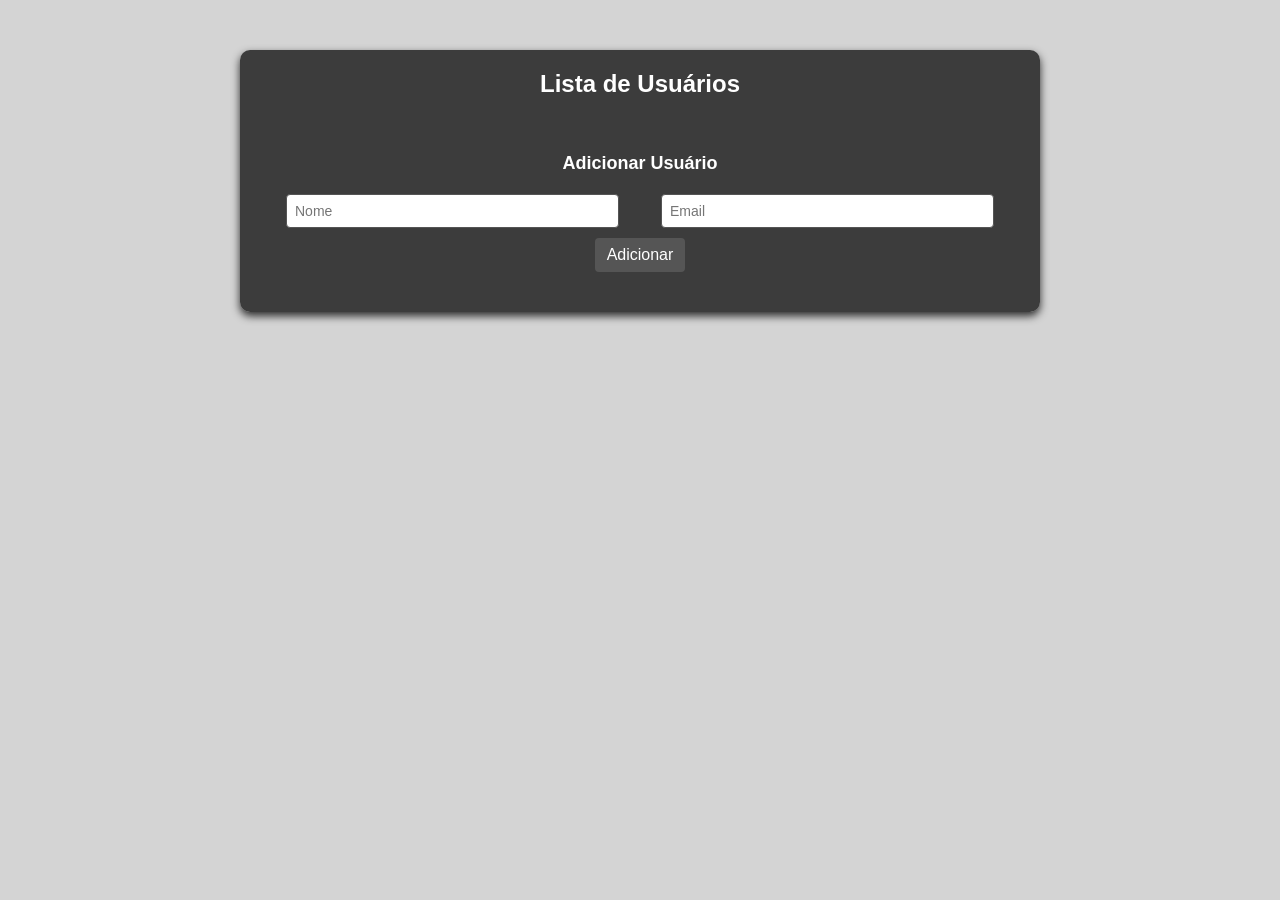
<file: index.html>
<!DOCTYPE html>
<html lang="pt-br">
<head>
    <meta charset="UTF-8">
    <meta name="viewport" content="width=device-width, initial-scale=1.0">
    <title>FastAPI Frontend</title>
    <link rel="stylesheet" href="style.css">
</head>
<body>
    <div class="container">        
        <h1>Lista de Usuários</h1>
        <ul id="user-list"></ul>
        <h2>Adicionar Usuário</h2>
        <form id="user-form">
            <input type="text" id="name" placeholder="Nome" required>
            <input type="email" id="email" placeholder="Email" required>
            <button type="submit">Adicionar</button>
        </form>
    </div>

    <script>
        const API_URL = 'http://127.0.0.1:8000/users'; // Puxa a URL da API

        // busca e exibe a lista de usuários
        async function fetchUsers() {
            try {
                const response = await fetch(API_URL);
                if (!response.ok) throw new Error('Erro ao buscar usuários');
                const users = await response.json();

                const userList = document.getElementById('user-list');
                userList.innerHTML = ''; // Limpa a lista antes de atualizar
                users.forEach(user => {
                    const li = document.createElement('li');
                    li.innerHTML = `
                        ${user.name} (${user.email})
                        <button onclick="editUser(${user.id})">Editar</button>
                        <button onclick="deleteUser(${user.id})">Excluir</button>
                    `;
                    userList.appendChild(li);
                });
            } catch (error) {
                console.error(error);
                alert('Erro ao carregar usuários.');
            }
        }

        // Adicionar um usuário
        async function addUser(event) {
            event.preventDefault(); // Evita o reload do formulário
            const name = document.getElementById('name').value.trim();
            const email = document.getElementById('email').value.trim();

            if (!name || !email) {
                alert('Por favor, preencha todos os campos.');
                return;
            }

            try {
                const response = await fetch(API_URL, {
                    method: 'POST',
                    headers: { 'Content-Type': 'application/json' },
                    body: JSON.stringify({ name, email }),
                });

                if (!response.ok) {
                    const errorData = await response.json();
                    throw new Error(errorData.detail || 'Erro ao adicionar usuário');
                }

                alert('Usuário adicionado com sucesso!');
                document.getElementById('user-form').reset(); 
                fetchUsers(); // Atualiza a lista de usuários
            } catch (error) {
                console.error(error);
                alert('Erro ao adicionar usuário.');
            }
        }

        // Editar um usuário
        async function editUser(userId) {
            const newName = prompt("Digite o novo nome:");
            const newEmail = prompt("Digite o novo email:");

            if (!newName || !newEmail) {
                alert("Os campos de nome e email são obrigatórios.");
                return;
            }

            try {
                const response = await fetch(`${API_URL}/${userId}`, {
                    method: 'PUT',
                    headers: { 'Content-Type': 'application/json' },
                    body: JSON.stringify({ name: newName, email: newEmail }),
                });

                if (!response.ok) {
                    const errorData = await response.json();
                    throw new Error(errorData.detail || 'Erro ao editar usuário');
                }

                alert('Usuário atualizado com sucesso!');
                fetchUsers(); // Atualiza a lista de usuários
            } catch (error) {
                console.error(error);
                alert('Erro ao editar usuário.');
            }
        }

        // Deletar um usuário
        async function deleteUser(userId) {
            if (!confirm("Tem certeza que deseja excluir este usuário?")) {
                return;
            }

            try {
                const response = await fetch(`${API_URL}/${userId}`, {
                    method: 'DELETE',
                });

                if (!response.ok) {
                    const errorData = await response.json();
                    throw new Error(errorData.detail || 'Erro ao excluir usuário');
                }

                alert('Usuário excluído com sucesso!');
                fetchUsers(); // Atualiza a lista de usuários
            } catch (error) {
                console.error(error);
                alert('Erro ao excluir usuário.');
            }
        }
        
        document.getElementById('user-form').addEventListener('submit', addUser);

        // Carrega os usuários ao iniciar a página
        fetchUsers();
    </script>
</body>
</html>
</file>
<file: style.css>
* {
    margin: 0;
    padding: 0;
    box-sizing: border-box;
}


body {
    background-color: rgb(212, 212, 212);
    font-family: Arial, sans-serif;
    color: #fff;
}

.container {
    max-width: 800px;
    margin: 50px auto;
    padding: 20px;
    background-color: rgba(44, 44, 44, 0.9); 
    border-radius: 10px;
    box-shadow: 0 4px 8px rgba(0, 0, 0, 0.8);
}

h1 {
    text-align: center;
    margin-bottom: 15px;
    font-size: 24px;
}

h2 {
    margin-top: 20px;
    text-align: center;
    font-size: 18px;
}

#user-list {
    list-style: none;
    padding: 10px 0;
    margin-bottom: 20px;
    text-align: center;
}

#user-list li {
    padding: 5px 10px;
    border-bottom: 1px solid #555;
    margin: 5px 0;
    display: flex;
    justify-content: space-between;
    align-items: center;
}

#user-list button {
    margin-left: 10px;
    padding: 4px 8px;
    cursor: pointer;
    border: none;
    border-radius: 4px;
    background-color: #555;
    color: white;
    transition: background-color 0.3s ease;
}

#user-list button:hover {
    background-color: #777;
}

form {
    display: flex;
    justify-content: space-around;
    flex-wrap: wrap;
    gap: 10px;
    margin: 10px 0;
    padding: 10px;
}

form input[type="text"],
form input[type="email"] {
    padding: 8px;
    font-size: 14px;
    border: 1px solid #555;
    border-radius: 4px;
    width: 45%;
}

form button[type="submit"] {
    cursor: pointer;
    background-color: #555;
    color: white;
    border: none;
    padding: 8px 12px;
    font-size: 16px;
    border-radius: 4px;
    transition: background-color 0.3s ease;
}

form button[type="submit"]:hover {
    background-color: #777;
}
</file>
<file: API/style.css>
* {
    margin: 0;
    padding: 0;
    box-sizing: border-box;
}


body {
    background-color: rgb(212, 212, 212);
    font-family: Arial, sans-serif;
    color: #fff;
}

.container {
    max-width: 800px;
    margin: 50px auto;
    padding: 20px;
    background-color: rgba(44, 44, 44, 0.9); 
    border-radius: 10px;
    box-shadow: 0 4px 8px rgba(0, 0, 0, 0.8);
}

h1 {
    text-align: center;
    margin-bottom: 15px;
    font-size: 24px;
}

h2 {
    margin-top: 20px;
    text-align: center;
    font-size: 18px;
}

#user-list {
    list-style: none;
    padding: 10px 0;
    margin-bottom: 20px;
    text-align: center;
}

#user-list li {
    padding: 5px 10px;
    border-bottom: 1px solid #555;
    margin: 5px 0;
    display: flex;
    justify-content: space-between;
    align-items: center;
}

#user-list button {
    margin-left: 10px;
    padding: 4px 8px;
    cursor: pointer;
    border: none;
    border-radius: 4px;
    background-color: #555;
    color: white;
    transition: background-color 0.3s ease;
}

#user-list button:hover {
    background-color: #777;
}

form {
    display: flex;
    justify-content: space-around;
    flex-wrap: wrap;
    gap: 10px;
    margin: 10px 0;
    padding: 10px;
}

form input[type="text"],
form input[type="email"] {
    padding: 8px;
    font-size: 14px;
    border: 1px solid #555;
    border-radius: 4px;
    width: 45%;
}

form button[type="submit"] {
    cursor: pointer;
    background-color: #555;
    color: white;
    border: none;
    padding: 8px 12px;
    font-size: 16px;
    border-radius: 4px;
    transition: background-color 0.3s ease;
}

form button[type="submit"]:hover {
    background-color: #777;
}
</file>
